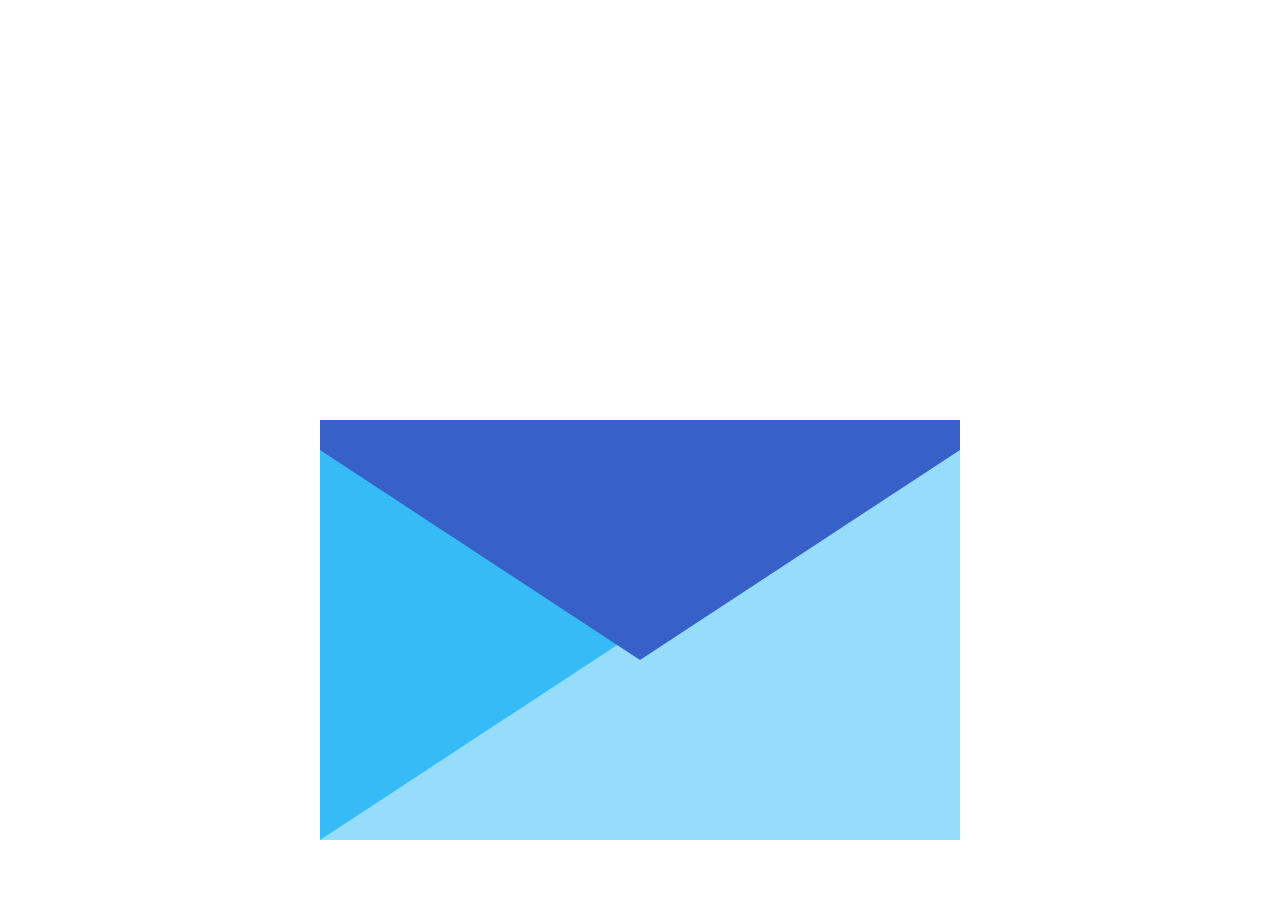
<file: index.html>
<!DOCTYPE html>
<html lang="en">
<head>
    <meta charset="UTF-8">
    <meta name="viewport" content="width=device-width, initial-scale=1.0">
    <title>For Someone Special</title>
    <link rel="stylesheet" href="letter.css">
    <link rel="stylesheet" href="https://stackpath.bootstrapcdn.com/bootstrap/4.3.1/css/bootstrap.min.css" integrity="sha384-ggOyR0iXCbMQv3Xipma34MD+dH/1fQ784/j6cY/iJTQUOhcWr7x9JvoRxT2MZw1T" crossorigin="anonymous">
</head>
<body>
    
<div class="container">
    <div class="envelope">
        <div class="envelope-cap"></div>
        <div class="latter-form">
          <bold>Hi Jo,</bold>
          <p>I've always wished to be with 'someone' that will help me become a better version of myself
          'someone' whose presence will soften my heart and melten my soul and in you I've found that 'someone'.
          Often times I get nervous talking to you, not because I lack words to say to you but because I've countless
          of things I wish to say to you.
          You may not know it but I appreciate every moment we've shared, along the line you became 'someone' I couldn't ignore,
          someone I couldn't hold back from falling for. I'm aware you're not ready for a relationship, but I'm willing to
          to wait... Not because I'm the most patient Man on earth but because I've never been so sure of ever loving anyone this much
          and I'm convinced I want to spend the rest of my life loving you. 
        </p>

          <div class="heart"></div>
        </div>
    </div>
</div>
    
</body>
</html>
</file>
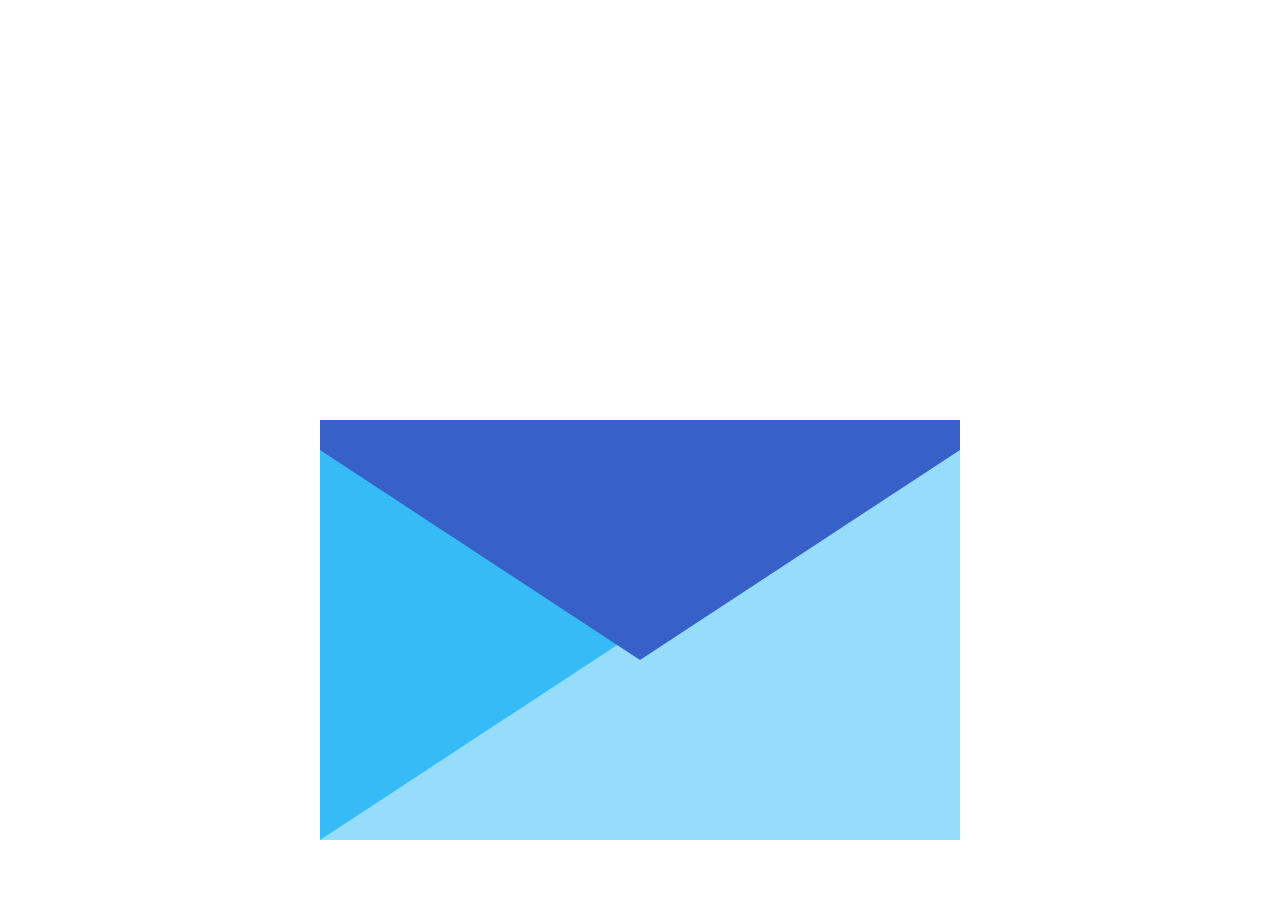
<file: letter.html>
<!DOCTYPE html>
<html lang="en">
<head>
    <meta charset="UTF-8">
    <meta name="viewport" content="width=device-width, initial-scale=1.0">
    <title>For Someone Special</title>
    <link rel="stylesheet" href="letter.css">
    <link rel="stylesheet" href="https://stackpath.bootstrapcdn.com/bootstrap/4.3.1/css/bootstrap.min.css" integrity="sha384-ggOyR0iXCbMQv3Xipma34MD+dH/1fQ784/j6cY/iJTQUOhcWr7x9JvoRxT2MZw1T" crossorigin="anonymous">
</head>
<body>
    
<div class="container">
    <div class="envelope">
        <div class="envelope-cap"></div>
        <div class="latter-form">
          <bold>Hi Jo,</bold>
          <p>I've always wished to be with 'someone' that will help me become a better version of myself
          'someone' whose presence will soften my heart and melten my soul and in you I've found that 'someone'.
          Often times I get nervous talking to you, not because I lack words to say to you but because I've countless
          of things I wish to say to you.
          You may not know it but I appreciate every moment we've shared, along the line you became 'someone' I couldn't ignore,
          someone I couldn't hold back from falling for. I'm aware you're not ready for a relationship, but I'm willing to
          to wait... Not because I'm the most patient Man on earth but because I've never been so sure of ever loving anyone this much
          and I'm convinced I want to spend the rest of my life loving you. 
        </p>

          <div class="heart"></div>
        </div>
    </div>
</div>
    
</body>
</html>
</file>
<file: letter.css>
.heart {
  position: absolute;
  margin: auto;
  top: 0;
  right: 0;
  bottom: 0;
  left: 0;
  background-color: rgb(243, 94, 119);
  height: 40px;
  width: 40px;
  transform: rotate(-45deg); 
  margin-top: 30px;
}
.heart::after {
  background-color: rgb(243, 94, 119);
  content: "";
  border-radius: 50%;
  position: absolute;
  width: 40px;
  height: 40px;
  top: 0px;
  left: 25px;
}
.heart::before {
  content:"";
  background-color: rgb(243, 94, 119);
  border-radius: 50%;
  position: absolute;
  width: 40px;
  height: 40px;
  top: -25px;
  left: 0px;
}



*, *:after, *:before {
  box-sizing: border-box;
}

body {
  background: #00BFA5;
}

.envelope {
  width: 640px;
  height: 420px;
  background: #3E71DA;
  margin: 420px auto 0;
  position: relative;
}
.envelope:after, .envelope:before {
  content: '';
  position: absolute;
  left: 0;
  bottom: 0;
  border-style: solid;
  border-width: 420px 0 0 640px;
  border-color: rgba(0, 0, 0, 0) rgba(0, 0, 0, 0) rgba(0, 0, 0, 0) #36BBF7;
  z-index: 5;
}
.envelope:after {
  border-width: 420px 640px 0 0;
  border-color: rgba(0, 0, 0, 0) #96DDFC rgba(0, 0, 0, 0) rgba(0, 0, 0, 0);
}
.envelope .envelope-cap {
  position: absolute;
  left: 0;
  top: -30px;
  width: 100%;
  height: 30px;
  z-index: 20;
  background: #3760C9;
  -webkit-transition: 0.2s 0.2s ease-in;
  transition: 0.2s 0.2s ease-in;
  -webkit-transform-origin: 50% 100% 0;
          transform-origin: 50% 100% 0;
  -webkit-transform: rotateX(180deg);
          transform: rotateX(180deg);
}
.envelope .envelope-cap:after {
  content: '';
  border-style: solid;
  border-width: 0 320px 210px 320px;
  border-color: rgba(0, 0, 0, 0) rgba(0, 0, 0, 0) #3760C9 rgba(0, 0, 0, 0);
  position: absolute;
  left: 0;
  bottom: 100%;
}
.envelope .latter-form {
  background: #fff;
  padding: 30px;
  width: 600px;
  height: 370px;
  position: absolute;
  left: 20px;
  bottom: 0;
  z-index: 3;
  line-height: 2;
  -webkit-transition: 0.2s ease-in;
  transition: 0.2s ease-in;
  font-size: 14px;
}
.envelope .latter-form textarea {
  display: block;
  width: 100%;
}
.envelope .latter-form .latter-control {
  border: none;
  outline: none;
  border-bottom: 1px solid #000;
}
.envelope .latter-form .latter-btn {
  border: 1px solid #333;
  background: #fff;
  padding: 6px 25px;
  border-radius: 20px;
  font-size: 16px;
  float: right;
  cursor: pointer;
}
.envelope .latter-form .latter-btn:hover {
  background: #000;
  color: #fff;
}
.envelope:hover .latter-form {
  bottom: 340px;
  -webkit-transition: 0.2s 0.2s ease-in;
  transition: 0.2s 0.2s ease-in;
}
.envelope:hover .envelope-cap {
  -webkit-transform: rotateX(0deg);
          transform: rotateX(0deg);
  -webkit-transition: 0.2s ease-in;
  transition: 0.2s ease-in;
  z-index: 2;
}
</file>
